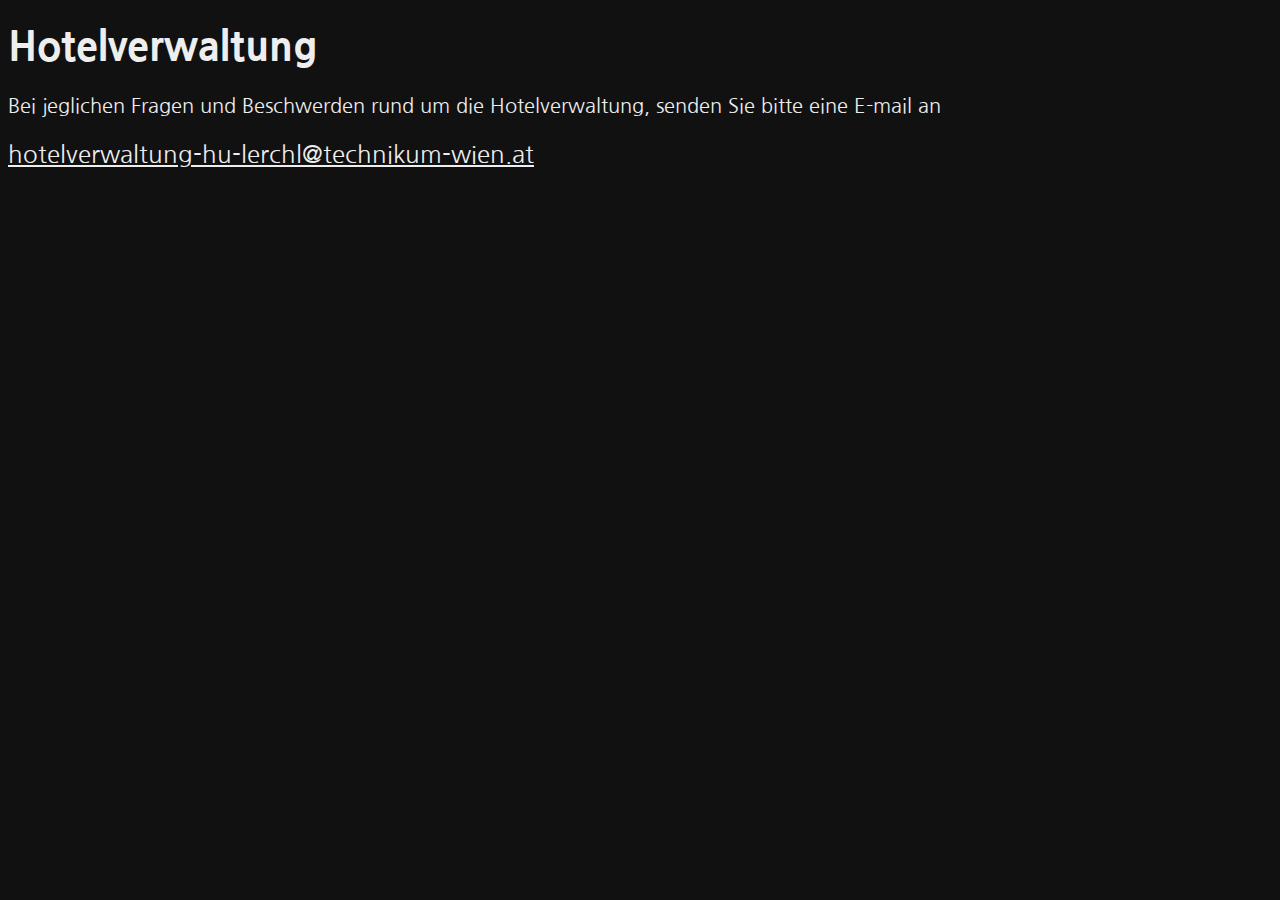
<file: help.html>
<!DOCTYPE html>
<html lang="de">
    <head>
        <meta charset="UTF-8">
        <title>Hotelverwaltung - Hilfe</title>
        <link rel="stylesheet" href=theme.css>
    </head>
    <body>
        <h1>Hotelverwaltung</h1>
        <p>Bei jeglichen Fragen und Beschwerden rund um die Hotelverwaltung, senden Sie bitte eine E-mail an</p>
        <a href="mailto: hotelverwaltung-hu-lerchl@technikum-wien.at">hotelverwaltung-hu-lerchl@technikum-wien.at</a>
    </body>
</html>
</file>
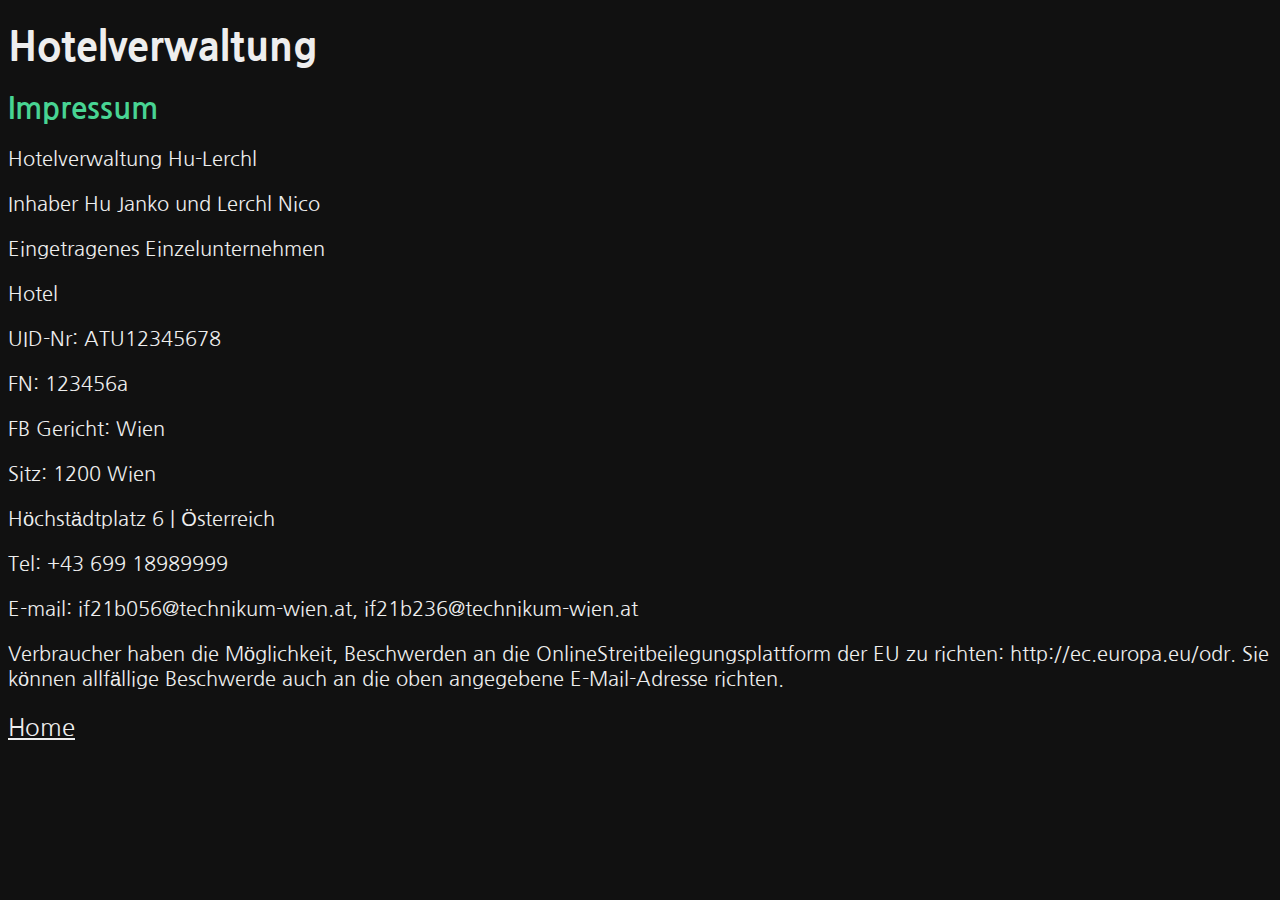
<file: imprint.html>
<!DOCTYPE html>
<html lang="de">
    <head>
        <meta charset="UTF-8">
        <title>Hotelverwaltung - Impressum</title>
        <link rel="stylesheet" href=theme.css>
    </head>
    <body>
        <h1>Hotelverwaltung</h1>
        <h2>Impressum</h2>
        <p>Hotelverwaltung Hu-Lerchl</p>
        <p>Inhaber Hu Janko und Lerchl Nico</p>
        <p>Eingetragenes Einzelunternehmen</p>
        <p>Hotel</p>
        <p>UID-Nr: ATU12345678</p>
        <p>FN: 123456a</p>
        <p>FB Gericht: Wien</p>
        <p>Sitz: 1200 Wien</p>
        <p>Höchstädtplatz 6 | Österreich</p>
        <p>Tel: +43 699 18989999</p>
        <p>E-mail: if21b056@technikum-wien.at, if21b236@technikum-wien.at</p>
        <p>Verbraucher haben die Möglichkeit,
            Beschwerden an die OnlineStreitbeilegungsplattform der EU zu
            richten: http://ec.europa.eu/odr.
            Sie können allfällige Beschwerde auch an
            die oben angegebene E-Mail-Adresse
            richten.</p>
        <a href="index.php">Home</a>
    </body>
</html>
</file>
